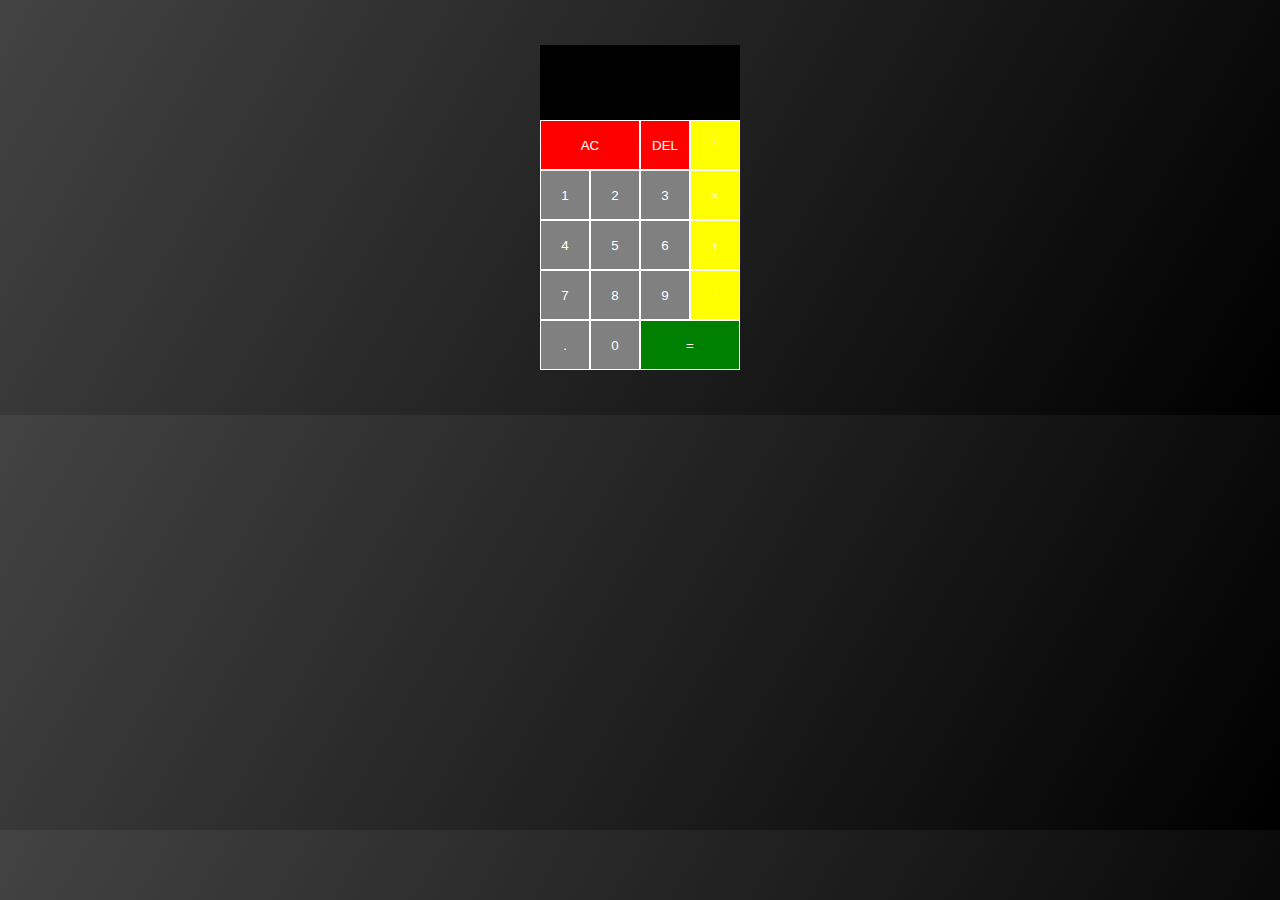
<file: Calculator Project/index.html>
<!DOCTYPE html>
<html lang="en">
<head>
    <meta charset="UTF-8">
    <meta http-equiv="X-UA-Compatible" content="IE=edge">
    <meta name="viewport" content="width=device-width, initial-scale=1.0">
    <title>Simple Calculator</title>
    <link rel="stylesheet" href="style.css">
</head>
<body>
    <div class="calculator">
    <div class="output">
        <form >
            <input type="text" class="result">
        </form>
    </div>
    <div class="first-row">
        <button class="all-clear-btn red twice">AC</button>
        <button class="del-btn red">DEL</button>
        <button class="btn yellow" data-num="/">&#247</button>
    </div>
    <div class="second-row">
        <button class="btn grey" data-num="1">1</button>
        <button class="btn grey" data-num="2">2</button>
        <button class="btn grey" data-num="3">3</button>
        <button class="btn yellow" data-num="*">&#215</button>
    </div>
    <div class="third-row">
        <button class="btn grey" data-num="4">4</button>
        <button class="btn grey" data-num="5">5</button>
        <button class="btn grey" data-num="6">6</button>
        <button class="btn yellow" data-num="+">+</button>
    </div>
    <div class="fourth-row">
        <button class="btn grey" data-num="7">7</button>
        <button class="btn grey" data-num="8">8</button>
        <button class="btn grey" data-num="9">9</button>
        <button class="btn yellow" data-num="-">&#8722</button>
    </div>
    <div class="fifth-row">
        <button class="btn grey" data-num=".">.</button>
        <button class="btn grey" data-num="0">0</button>
        <button class="equal-btn green twice">=</button>
    </div>
    </div>

    <script src="app.js"></script>
</body>
</html>
</file>
<file: Calculator Project/style.css>
*{
    margin: 0px;
    padding: 0px;
    box-sizing: border-box;
    outline: none;
    font-family: 'Franklin Gothic Medium', 'Arial Narrow', Arial, sans-serif;
}
body{
    display: flex;
    justify-content: center;
    align-items: center;
    margin: 45px 0;
    background: linear-gradient(120deg,#434343,#000000);   
}
.output{
    height: 75px;
    background-color: black;
    padding: 10px;
}
.result{
    background-color: black;
    border: none;
    width: 180px;
    height: 55px;
    color: white;
    font-size: 1.5rem;
}
.current-operant{
    color: white;
    width: 200px;
    height: 40px;
    padding: 10px;
}
.calculator{
    height: 325px;
    width: 200px;
}
.first-row,.second-row,.third-row,.fourth-row,.fifth-row{
    display: flex;
    justify-content: center;
    align-items: center;
}
.red{
height: 50px;
width: 50px;
color: white;
background-color: red;
border: 1px solid white;
transition-duration: 0.4s;
cursor: pointer;
}
.red:hover{
    background-color: white;
    color: red;
}
.yellow{
height: 50px;
width: 50px;
color: white;
background-color: yellow;
border: 1px solid white;
transition-duration: 0.4s;
cursor: pointer;
}
.yellow:hover{
    background-color: white;
    color: yellow;
}
.grey{
    height: 50px;
    width: 50px;
    color: white;
    background-color: grey;
    border: 1px solid white;  
    transition-duration: 0.4s;
    cursor: pointer;
}
.grey:hover{
    background-color: white;
    color: grey;
}
.green{
    height: 50px;
    width: 50px;
    color: white;
    background-color: green;
    border: 1px solid white;  
    transition-duration: 0.4s;
    cursor: pointer;
}
.green:hover{
    background-color: white;
    color: green;
}
.twice{
    height: 50px;
    width: 100px;  
}
</file>
